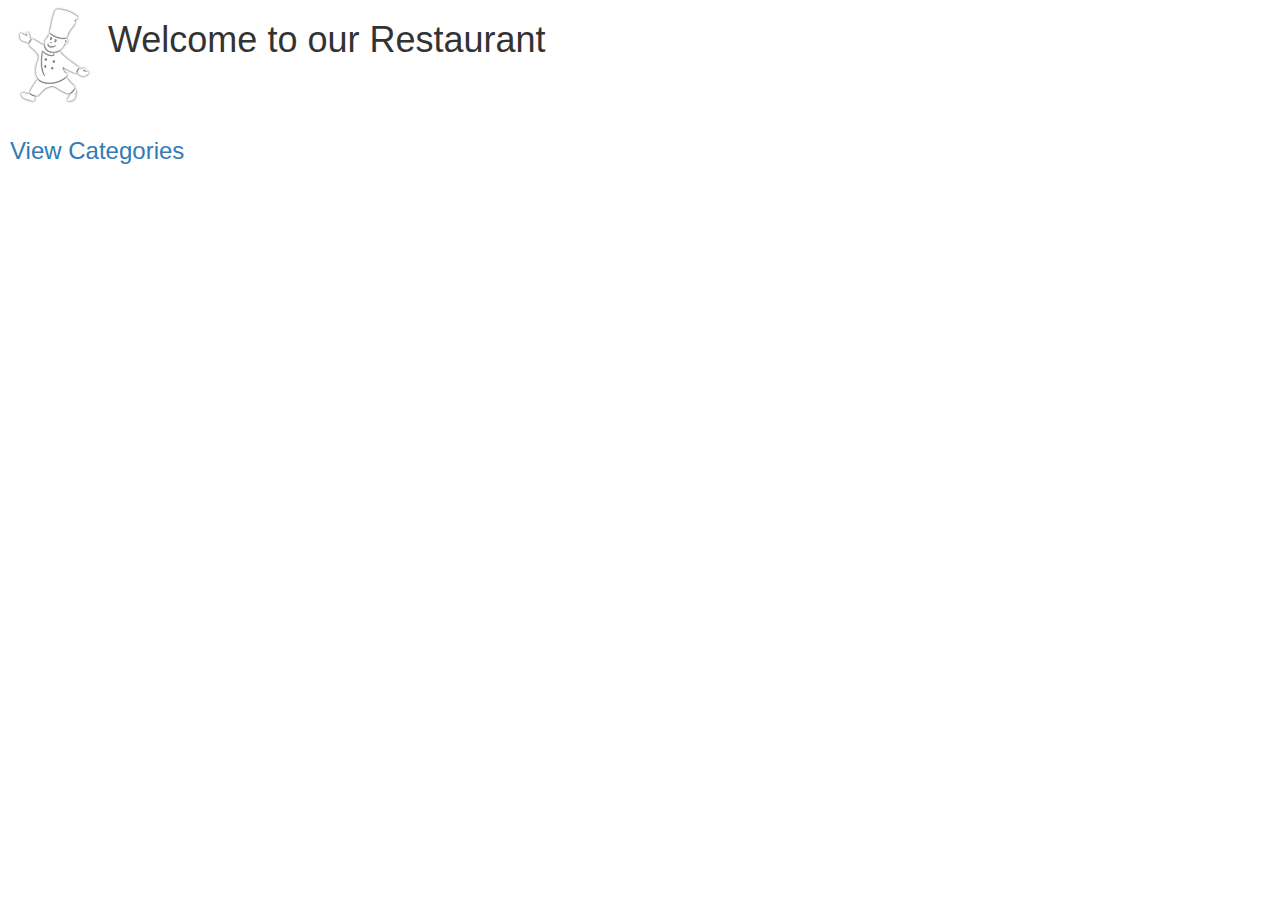
<file: index.html>
<!DOCTYPE html>
<html ng-app="MenuApp">
  <head>
    <meta charset="utf-8">
    <title>Menu App</title>
    <link rel="stylesheet" href="/css/bootstrap.min.css" media="screen" title="no title">
    <link rel="stylesheet" href="/css/myStyles.css" media="screen" title="no title">
  </head>
  <body>
    <div class="center">
      <img class="logo" src="images/chef.png" alt="Chef Image" /><h1>Welcome to our Restaurant</h1>
    </div>

    <ui-view></ui-view>

    <script type="text/javascript" src="lib/angular.min.js"></script>
    <script type="text/javascript" src="lib/angular-ui-router.min.js"></script>

    <script type="text/javascript" src="js/data.module.js"></script>
    <script type="text/javascript" src="js/menuapp.module.js"></script>
    <script type="text/javascript" src="js/menudata.service.js"></script>
    <script type="text/javascript" src="js/categories.controller.js"></script>
    <script type="text/javascript" src="js/items.controller.js"></script>
    <script type="text/javascript" src="js/routes.js"></script>


    <script type="text/javascript" src="js/categories.component.js"></script>
    <script type="text/javascript" src="js/items.component.js"></script>


  </body>
</html>
</file>
<file: css/myStyles.css>
.center {
  margin: auto;
  width: 50%;
  float: left;
  display: inline-block;
}

li[ui-sref]:hover {
  color: blue;
  cursor: pointer;
}
.logo {
  /*width: 64px;
  height: 64px;*/
  background-color: black;
  float: left;
}
.categories_link {
  clear: both;
  padding: 10px;
}
</file>
